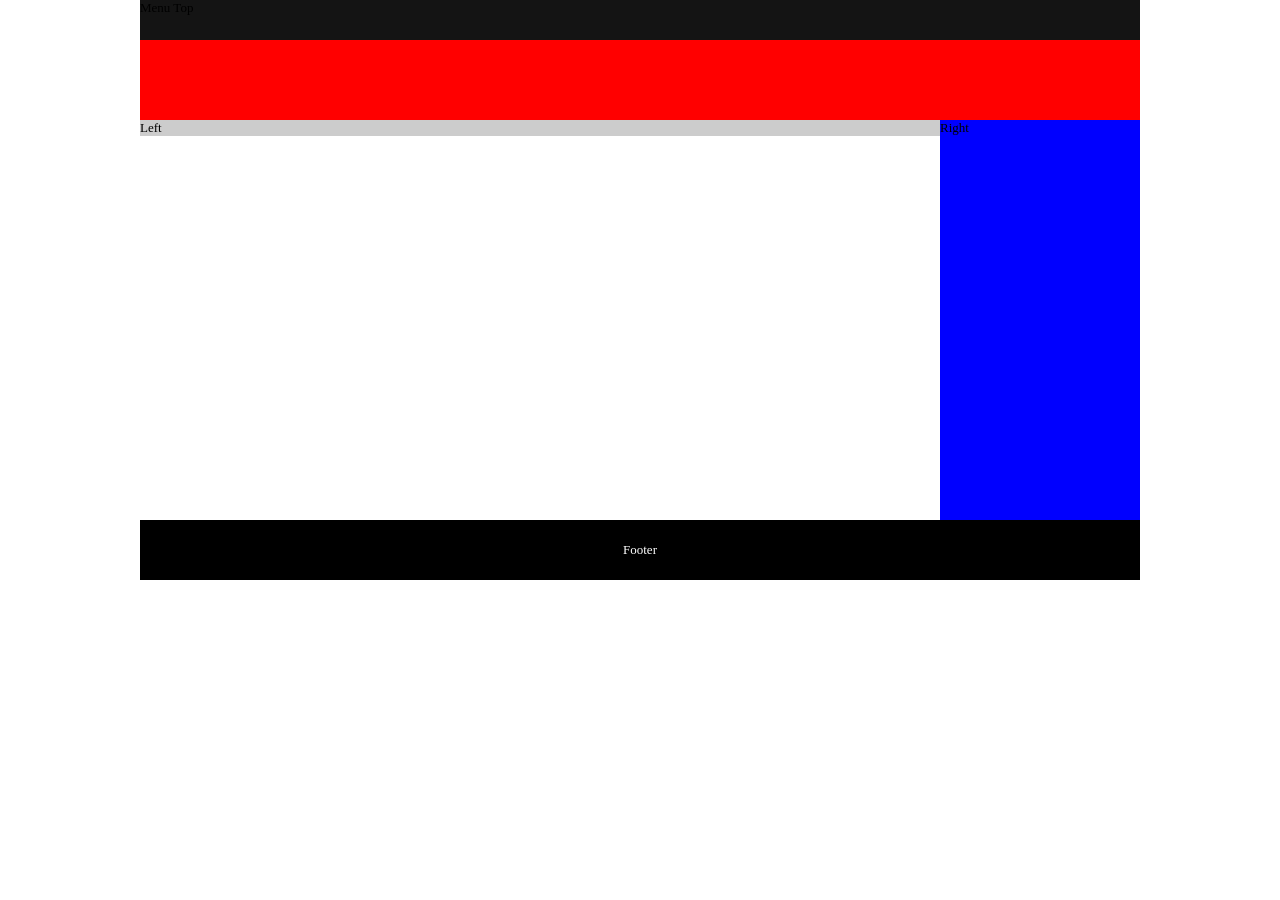
<file: index.html>
<html>
    <head>
        <title>Layout 1</title>
        <link rel="stylesheet" type="text/css" href="css/style.css" />
    </head>
    <body>
        <div id="menu_top">Menu Top</div>
        <div id="banner"></div>
        <div id="main">
            <div id="left">Left</div>
            <div id="right">Right</div>
        </div>
        <div id="footer">Footer</div>
    </body>
</html>
</file>
<file: css/style.css>
body    {
    font-family: 'Times New Roman', Times, serif;
    font-size: 13px;
    width: 1000px;
    margin: 0px auto;
}
#menu_top   {
    background: #141414;
    height: 40;
}
#banner {
    background: red;
    height: 80px;
    width: 1000px
}

#main #left {
    width: 800px;
    background: #ccc;
    float: left;
}

#main #right {
    width: 200px;
    background: blue;
    float: left;
    min-height: 400px;
}
#footer {
    background: #000;
    width: 1000px;
    text-align: center;
    height: 60px;
    color: #FFF;
    clear: left;
    line-height: 60px;
}
</file>
